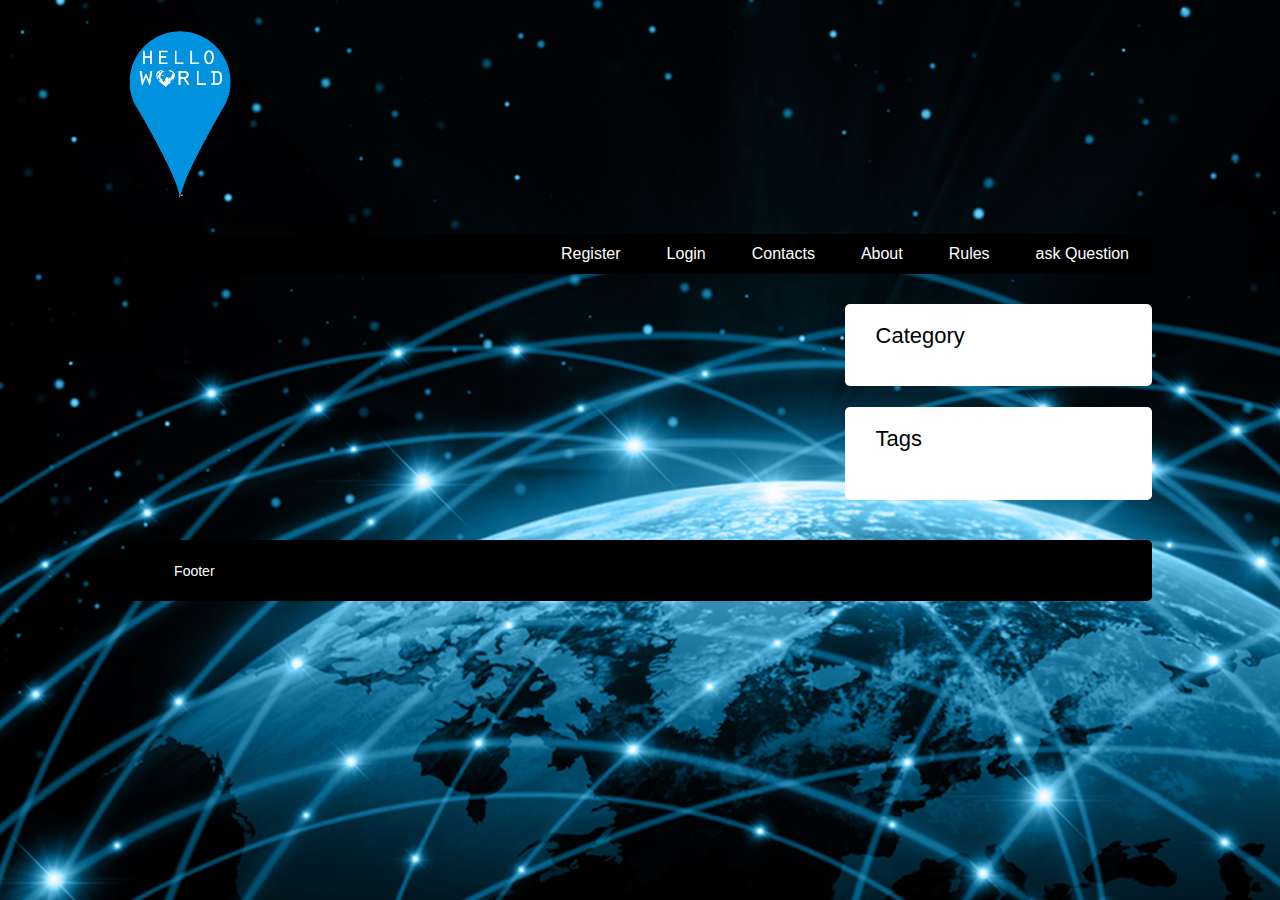
<file: index.html>
﻿<!DOCTYPE html>
<html>
<head lang="en">
    <meta charset="UTF-8">
    <title>House Bolton Forum</title>
    <!--<STYLES>-->
    <link rel="stylesheet" href="styles/example.css" type="text/css" />
    <link rel="stylesheet" href="styles/responsive.css" type="text/css" />
    <meta name="viewport" content="width=device-width, initial-scale=1.0">
	<link href="styles/icoCSS.css" rel="stylesheet" />
    <!--<STYLES>-->

    <script src="libs/jquery-2.1.1.min.js"></script>
    <script src="libs/sammy.js"></script>
    <script src="scripts/globalConstants.js"></script>
    <script src="libs/jquery.noty.packaged.min.js"></script>

    <!--<MODELS>-->
    <script src="scripts/Models/Questions-API.js"></script>
    <script src="scripts/Models/Answers-API.js"></script>
    <script src="scripts/Models/Categories-API.js"></script>
    <script src="scripts/Models/QuestionTagRelation-API.js"></script>
    <script src="scripts/Models/Tags-API.js"></script>
    <script src="scripts/Models/User-API.js"></script>
    <!--</MODELS>-->
    <!--<CONTROLLERS>-->
    <script src="scripts/Controllers/Category-Controller.js"></script>
    <script src="scripts/Controllers/Question-Controller.js"></script>
    <script src="scripts/Controllers/User-Controller.js"></script>
    <script src="scripts/Controllers/Tag-Controller.js"></script>
    <script src="scripts/Controllers/QuestionTagRelation-Controller.js"></script>
    <script src="scripts/Controllers/Sammy-Controller.js"></script>

    <!--</CONTROLLERS>-->
    <!--<VIEWS>-->
    <script src="scripts/Views/Answer-View.js"></script>
    <script src="scripts/Views/Question-View.js"></script>
    <script src="scripts/Views/Tag-View.js"></script>
    <script src="scripts/Views/Category-View.js"></script>
    <script src="scripts/Views/User-View.js"></script>
    <!--</VIEWS>-->
    <script src="scripts/main.js"></script>
</head>
<body class="body">
    <ul id="noty_topCenter_layout_container"></ul>
<header class="mainHeader">
    <a href="#/"><img src="images/pin.png"></a>
    <nav><ul>
        <li><a href="#/add/question">ask Question</a></li>
        <li><a href="#">Rules</a></li>
        <li><a href="#">About</a></li>
        <li><a href="#">Contacts</a></li>
    </ul></nav>
</header>

<div class="mainContent">
    <main class="content">

    </main>

    <aside id="categories">
        <h2>Category</h2>
    </aside>

    <aside id="tags">
            <h2>Tags</h2>
    </aside>
</div>

<footer class="mainFooter">
    <p>Footer</p>
</footer>
</body>
</html>
</file>
<file: styles/example.css>
html, body, div, p , span, a, table, tr, td, th, tbody, thead, tfoot, header, footer, main, aside,nav, section, article,h1,h2,h3,h4,h5,h6, ul,li,ol,img, form, textarea,input,button{
	margin:0;
	padding:0;
}

/* 
   ======= Body style ======== 
 */
   
body {
	background-image: url('../images/blog-pic.png');
	background-repeat: no-repeat;
	background-attachment: fixed;
	background-size: cover;
	color: #000305;
	font-size: 87.5%; /* Base font size: 14px */
	font-family: 'Trebuchet MS', Trebuchet, 'Lucida Sans Unicode', 'Lucida Grande', 'Lucida Sans', Arial, sans-serif;
	line-height: 1.429;
	margin: 0;
	padding: 0;
	text-align: left;
}
	
.body {
	clear: both; 
	margin: 0 auto; 
	width: 80%;
}
	
/*
   ========= Headings ======== 
  */
h2 {font-size: 1.571em}	/* 22px */
h3 {font-size: 1.429em}	/* 20px */
h4 {font-size: 1.286em}	/* 18px */
h5 {font-size: 1.143em}	/* 16px */
h6 {font-size: 1em}		/* 14px */

h2, h3, h4, h5, h6 {
	font-weight: 400;
	line-height: 1.1;
	margin-bottom: .8em;
}

/*
   ======= Anchor style ====== 
   */
a {
	outline: 0;
}

a img {
	border: 0px; 
	text-decoration: none;
}

a:link, a:visited {
	color: #000;
	padding: 0 1px;
	text-decoration: none;
}

a:hover, a:active {
	background-color: #fff;
	color: #000;
	text-decoration: none;
}

/*
   ===== Main Navigation ===== 
 */
   
.mainHeader nav {
	background: #000;
	font-size: 1.143em;
	height: 40px;
	line-height: 30px;
	margin: 0 auto 30px auto;
	text-align: center;
	border-radius: 5px;
	-moz-border-radius: 5px;
	-webkit-border-radius: 5px;
}
	
.mainHeader nav ul {
	list-style: none; 
	margin: 0 auto;
}

.mainHeader nav ul li {
	float: right; 
	display: block; 
}
	
.mainHeader nav a:link, .mainHeader nav a:visited {
	color: #fff;
	display: block;
	height: 30px;
	padding: 5px 23px;
	text-decoration: none;
}
.mainHeader nav a:hover, .mainHeader nav a:active,
.mainHeader nav .active a:link, .mainHeader nav .active a:visited {
	background: #fff;
	color: #000;
	text-shadow: none !important;
}
.mainHeader img {
	width: 10%;
	height: auto;
	margin: 3% 0;
}

/*
   ======= Content Area ====== 
   */

.mainContent {
	overflow: hidden;
	line-height: 25px;
	border-radius: 5px;
	-moz-border-radius: 5px;
	-webkit-border-radius: 5px;
}

article {
	margin-bottom: 3%;
}

article.small-question{
	background-color: #FFF;
	border-radius: 5px;
	-moz-border-radius: 5px;
	-webkit-border-radius: 5px;	
	padding: 3% 5%;
	margin-bottom: 3%;
}

article.small-question a {
    text-decoration: underline;
}
article.small-question header {
    line-height: 25px;
}
article.large-question h3 {
    margin-bottom: 0;
}
article.small-question h2 {
    margin-bottom: 0;
}
p.small-question-content {
    margin-top: 12px;
}
.small-question-category {
    float: right;
}
main.large-question > header{
	background-color: #FFF;
	border-radius: 5px;
	-moz-border-radius: 5px;
	-webkit-border-radius: 5px;	
	padding: 3% 5%;	
}

main > form {
	background-color: white;
	padding: 2.5%;
	border-radius: 5px;
	margin-left: 5%;
	width: 90%;
    margin-top: 20px;
}
main > form > button{
	width: 25%;
	background-color: lightskyblue;
	border: 1px solid lightslategray;
	display: block;
	padding: 1% !important;
	text-align: center;
	border-radius: 15px;
}

main > form > textarea{
	margin: 0px;
	height: 50px;
	padding: 0;
	width: 100%;
	border-radius: 5px;
}
main > ul{
	padding-left: 5%;
}

main > ul > li{
	background-color: #CEEFFD;
	padding: 20px;
	list-style: none;
	border-radius: 5px;
	margin-top: 20px;
}
main > ul > li>img.avatar-img{
	width:50px;
	height:50px;
}
main > ul > li> div{
	display:inline-block;
}

main > ul > li> div>*{
	display:inline-block;
}

.content {
	width: 68%;
	float: left;
	border-radius: 5px;
	-moz-border-radius: 5px;
	-webkit-border-radius: 5px;	
}

.post-info {
	font-style: italic;
	color: #999;
	font-size: 85%;
    margin-left: 5px;
}
.post-info>* {
    margin-right: 5px;
}

main .category-title {
	padding: 5%;
	background: #fff;
    border-radius: 5px;
    -moz-border-radius: 5px;
    -webkit-border-radius: 5px;
    margin-bottom: 20px;
}

#add-question{
    text-align: center;
}
#add-question input, #add-question textarea, button {
    margin: 0 auto;
    display: block;
}


/*
   ======== Sidebar ========== 
  */

aside {
	width: 24%;
	float: right;
    clear: right;
	margin-left: 2%;
	border-radius: 5px;
	-moz-border-radius: 5px;
	-webkit-border-radius: 5px;	
	background-color: #FFF;	
	padding: 2% 3%;
	margin-bottom: 2%;
}

/* 
   ========= Footer ========== 
  */

.mainFooter {
	width: 100%;
	float: left;
	margin-top: 2%;
	margin-bottom: 2%;
	padding-left: 0;
	background-color: #000;
	border-radius: 5px;
	-moz-border-radius: 5px;
	-webkit-border-radius: 5px;	
	color: #fff;	
}
aside p {
	padding: 5px;
}
.tag-event {
	word-break: break-all;
	display: inline-block;
}
.mainFooter p {
	width: 91%;
	margin: 2% auto;
}
</file>
<file: styles/responsive.css>
@media all and (max-width: 780px) {
    .body {
        width: 95%;
    }
    body header {
        display: flex;
        flex-flow: column wrap;
        justify-content: space-between;
        box-sizing: border-box;
    }
    body header img {
       min-width: 30%;
    }
    body header nav {
        width: 100%;
    }
    body header nav ul {
        display: flex;
        justify-content: space-between;
        flex-flow: column wrap;
        padding: 0px;
        margin-right: 40px;
    }
    body header nav ul li {
        width: 93%;
    }
    body header nav ul li a{
        width: 93%;
        background-color: #000;


    }
    .mainContent {
        display: flex;
        flex-flow: column wrap;
        justify-content: space-between;
        width: 100%;
        margin-top: 100px;
    }
    .content {
        width: 100%;
    }
    .top-sidebar {
        width: 100%;
        margin-top: 10px;
    }
    .middle-sidebar {
        width: 100%;
    }
	
	.mainContent > aside {
		width:92%;
	}
	
	article.large-question > form > a{
		width: 98%;
	}
}
</file>
<file: styles/icoCSS.css>
﻿body {
}

#registerLabel, #loginLabel, #userProfileSection {
    text-align: center;
    display: block;
}

#registerSection input, #loginSection input {
    display: inline-block;
    text-align: center;
    width: 50%;
}

#registerSection, #loginSection {
    text-align: center;
}

#userProfileSection {
    padding-bottom: 5%;
}

#profileImageContainer {
    width: 30%;
    height: 30%;
    display: inline-block;
}

#profileImage {
    display: block;
    width: 100%;
    height: 100%;
}

#userProfileChangeAvatarButton {
    display: block;
    width: 100%;
}

#profileInfoContainer {
    padding-left: 3%;
    width: 50%;
    text-align: center;
    display: inline-block;
    vertical-align: top;
}

    #profileInfoContainer h4 {
        margin-top: 0;
        padding-top: 0;
    }

    #profileInfoContainer input, #profileInfoContainer label  {
        width: 100%;
        display: block;
    }

#personalInfoHeading, #userProfileSectionHeading {
    margin-top: 1%;
    margin-bottom: 3%;
}

#saveChangesButton {
    display: block;
    vertical-align: bottom;
    text-align: center;
    width: 20%;
    margin-top: 2%;
    margin: auto;
    background-color: black;
    color: white;
}
</file>
